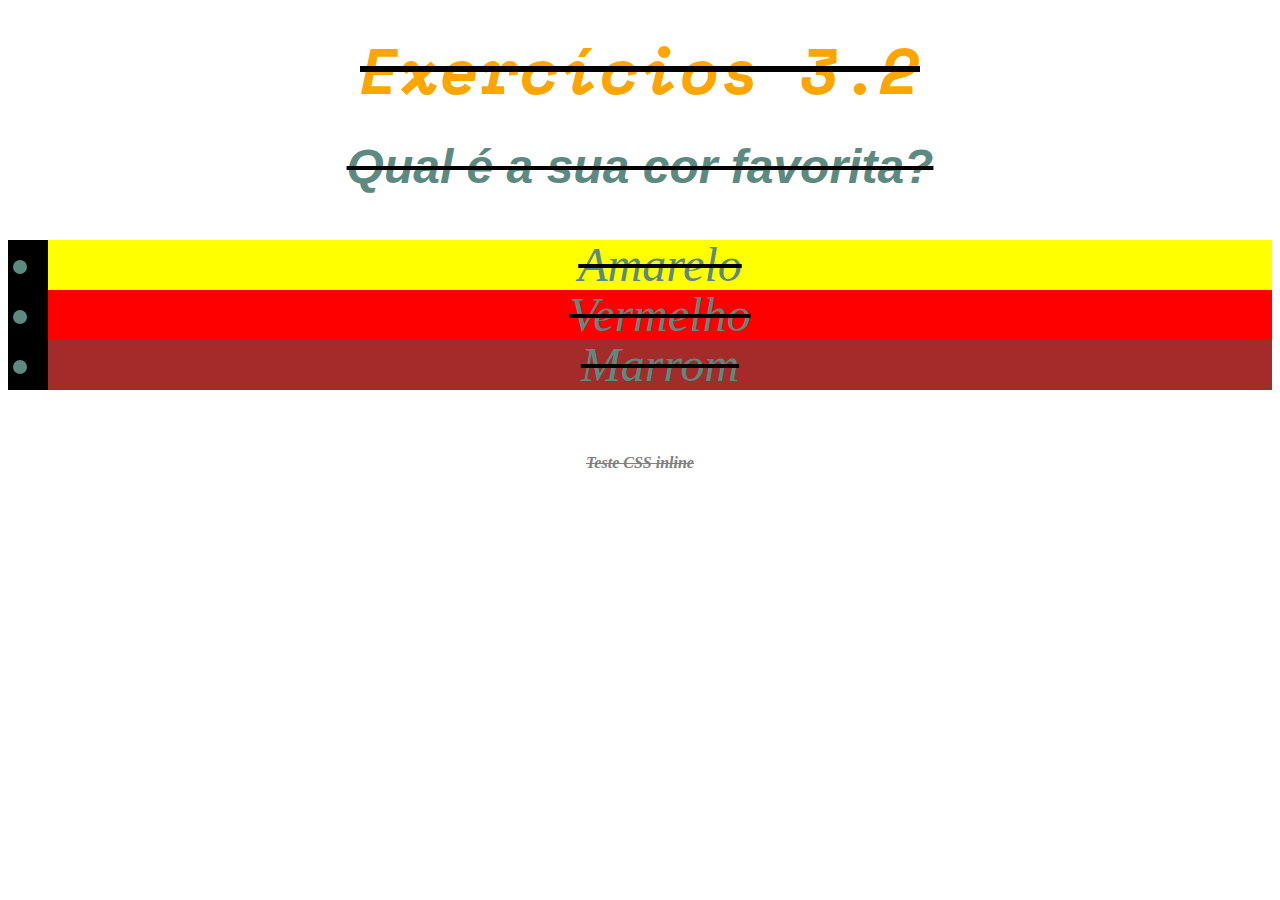
<file: fundamentos/bloco-3-introducao-a-html-e-css/dia-2-html-css-primeiros-passos-em-css/index.html>
<!DOCTYPE html>
<html lang="en">
<head>
    <meta charset="UTF-8">
    <meta http-equiv="X-UA-Compatible" content="IE=edge">
    <meta name="viewport" content="width=device-width, initial-scale=1.0">
    <title>CSS Básico</title>
    <link rel="preconnect" href="https://fonts.googleapis.com">
    <link rel="preconnect" href="https://fonts.gstatic.com" crossorigin>
    <link href="https://fonts.googleapis.com/css2?family=Space+Mono&display=swap" rel="stylesheet">
    <link rel="stylesheet" type="text/css" href="style.css">
</head>
<body>
    <h1>Exercícios 3.2</h1>
    <p class="new-style">Qual é a sua cor favorita?</p>
    <ul id="lista" class="new-style exemplo">
      <li id="yellow">Amarelo</li>
      <li id="red">Vermelho</li>
      <li id="brown">Marrom</li>
    </ul>
    <h2 style="color: gray;">Teste CSS inline</h2>
</body>
</html>
<!-- Ctrl + barra comenta a linha! -->
</file>
<file: fundamentos/bloco-3-introducao-a-html-e-css/dia-2-html-css-primeiros-passos-em-css/style.css>
h1 {
    color: orange;
    font-size: 65px;
    font-family: 'Space Mono', monospace;
}
#lista {
    background-color: rgb(0,0,0);
}
.new-style {
    color: #5c8a81;
    font-size: 3em;
}
p {
    font-family: Arial, sans-serif;
    font-weight: 600;
}
body, h2 {
    font-size: 16px;
    font-style: oblique;
    line-height: 50px;
    text-align: center;
    text-decoration: line-through;
}
.picture {
    border-radius: 50%;
}
#yellow {
    background-color: yellow;
}
#red {
    background-color: red;
}
#brown {
    background-color: brown;
}
</file>
